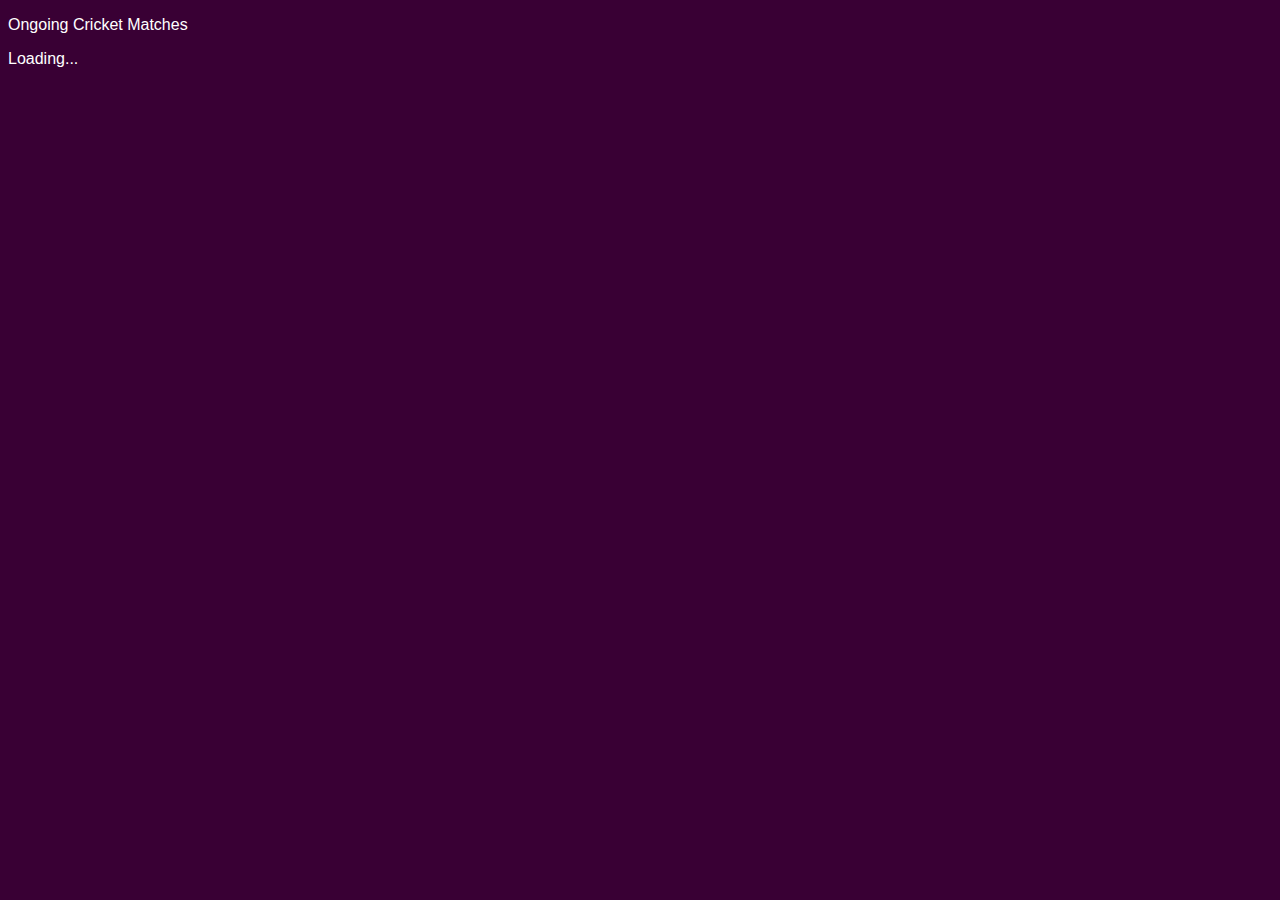
<file: IPL Chrome Extension/index.html>
<!DOCTYPE html>
<html lang="en">
    <link rel="stylesheet" href="style.css">
<head>
    <meta charset="UTF-8">
    <meta http-equiv="X-UA-Compatible" content="IE=edge">
    <meta name="viewport" content="width=device-width, initial-scale=1.0">
    <title>My Chrome Extension</title>
</head>
<body>
    <p>Ongoing Cricket Matches</p>
    <div>
        <p id="matchElement">Loading...</p>
        </div>

</body>
<script src="script.js"></script>
</html>
</file>
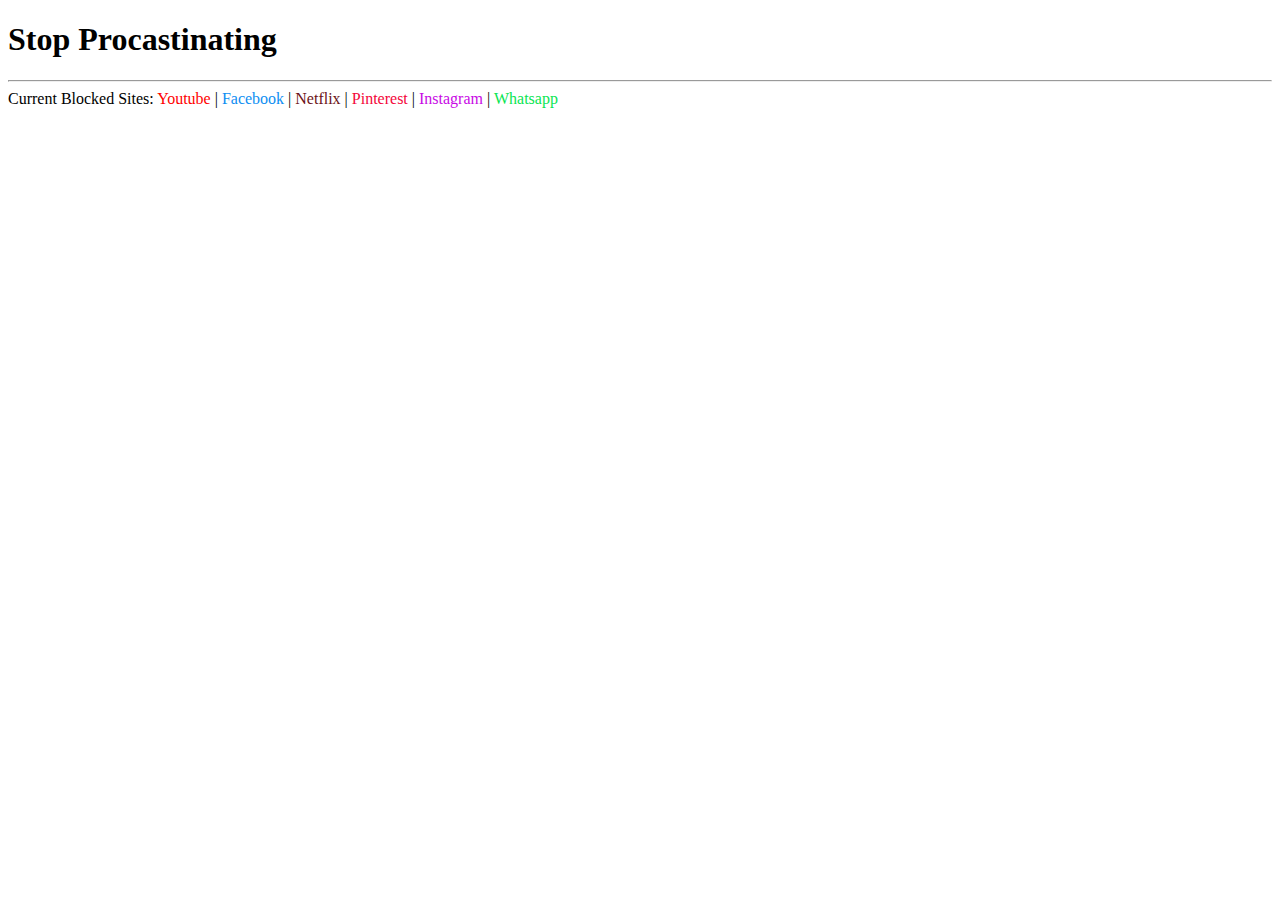
<file: Anti Procrastinator/Popup.html>
<!DOCTYPE html>
<html>
  <head> </head>
  <body>
    <div class="main">
      <h1>Stop Procastinating</h1>
      <hr />
      <span>
        Current Blocked Sites:
        <span style="color: #ff0100;">Youtube</span>
        |
        <span style="color: #0e8ef2;">Facebook</span>
        |
        <span style="color: #6b1216;">Netflix</span>
        |
        <span style="color: #f4063a;">Pinterest</span>
        |
        <span style="color: #c809e5;">Instagram</span>
        |
        <span style="color: #09e552;">Whatsapp</span>
      </span>
    </div>
  </body>
</html>
</file>
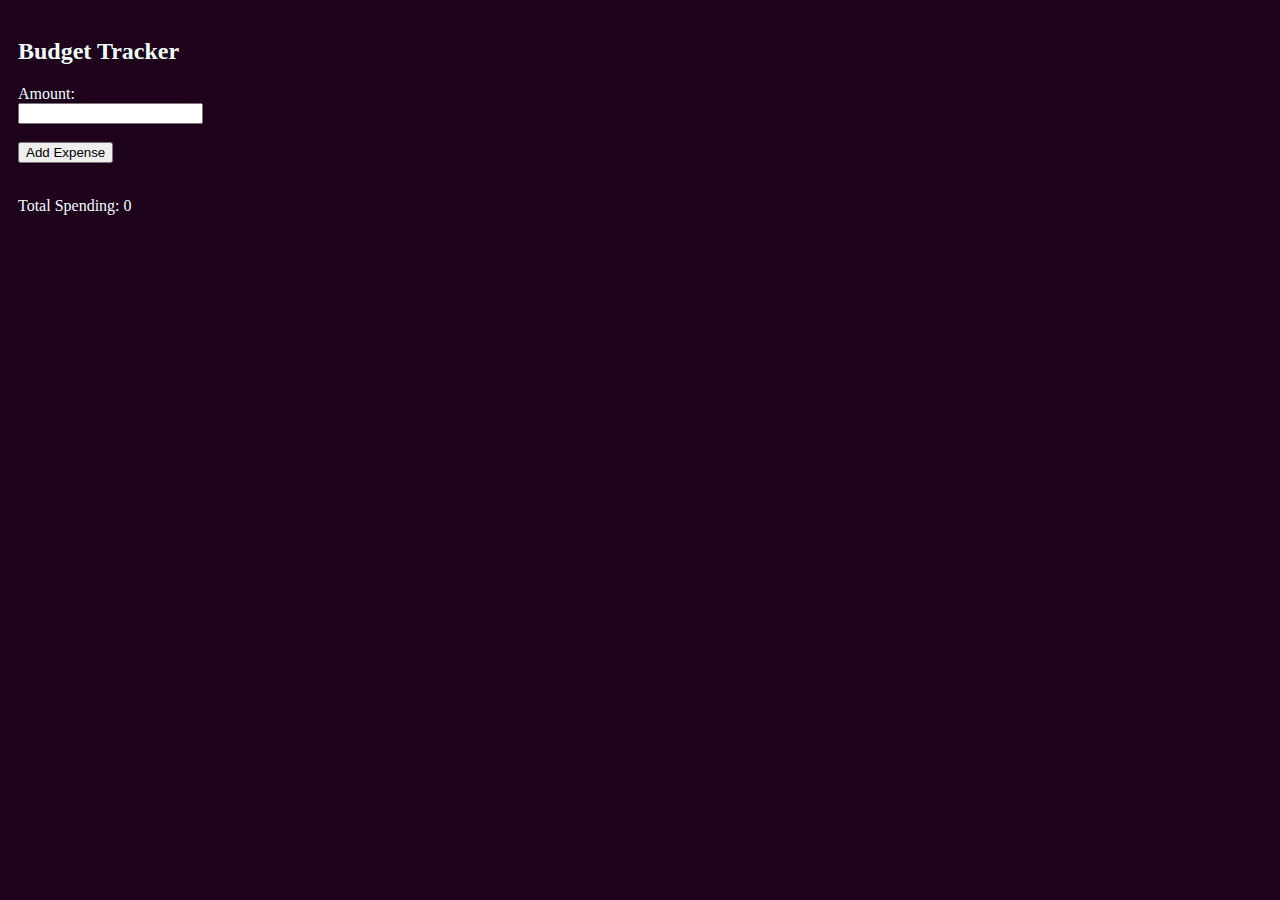
<file: Budget Tracker/bt.html>
<!DOCTYPE html>
<html>
<head>
    <link rel="stylesheet" href="bt.css">
  <title>Budget Manager</title>
  <style>
    body {
      width: 200px;
      padding: 10px;
    }
  </style>
</head>
<body>
  <h2>Budget Tracker</h2>
  <label for="amount">Amount:</label>
  <input type="number" id="amount"><br><br>
  <button id="addExpense">Add Expense</button><br><br>
  <p>Total Spending: <span id="total">0</span></p>

  <script src="bt.js"></script>
</body>
</html>
</file>
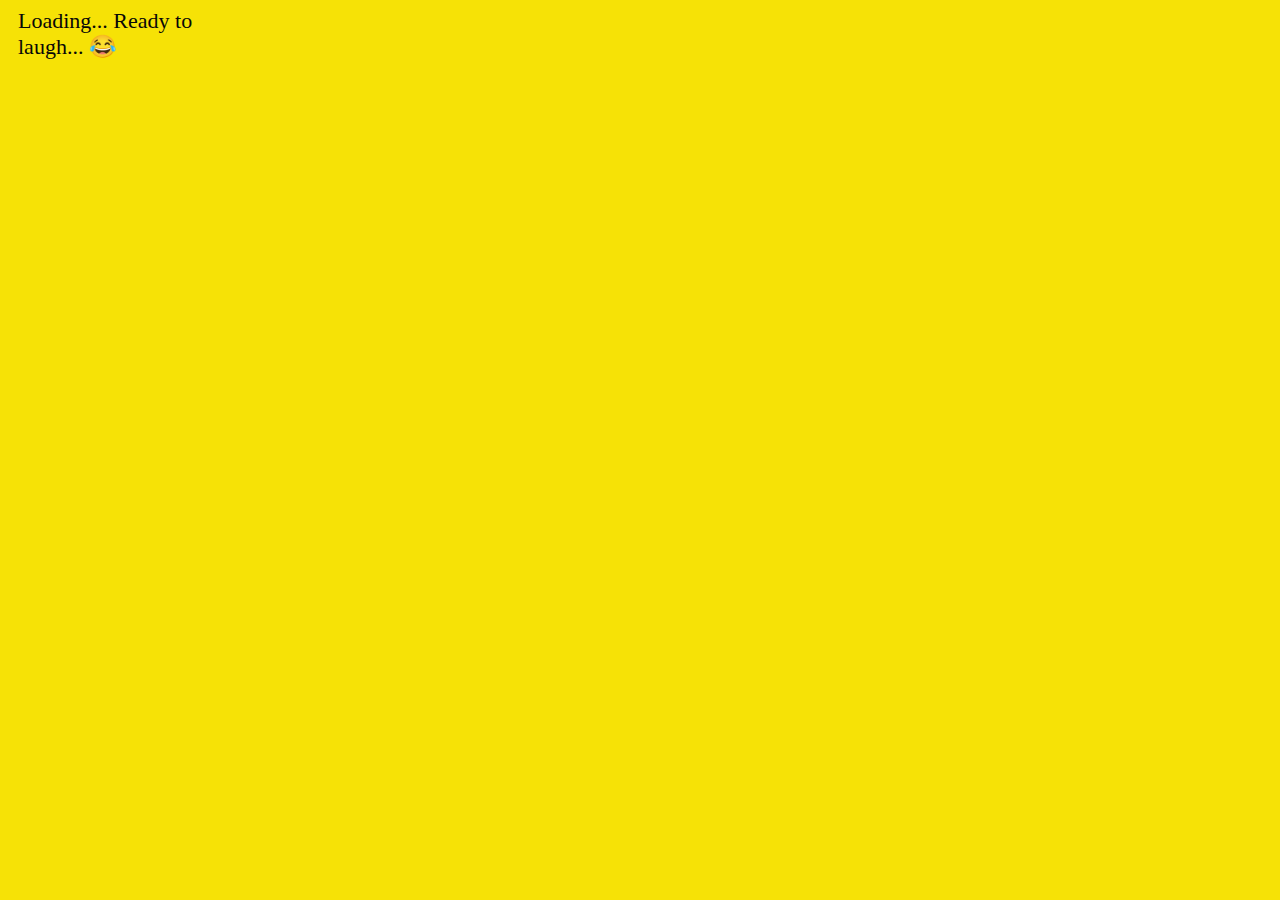
<file: JokesExtension/popup.html>
<!DOCTYPE html>
<html>
  <head> 
    <link rel="stylesheet" href="styles.css">
  </head>
  <body>
    <div class="main">
    <title>Jokes ChromeExtension</title>

</head>
<div>
    <p id="jokeElement">Loading... Ready to laugh... &#128514</p>
    </div>
    <script src="script.js"></script>
    
</body>
</html>
</file>
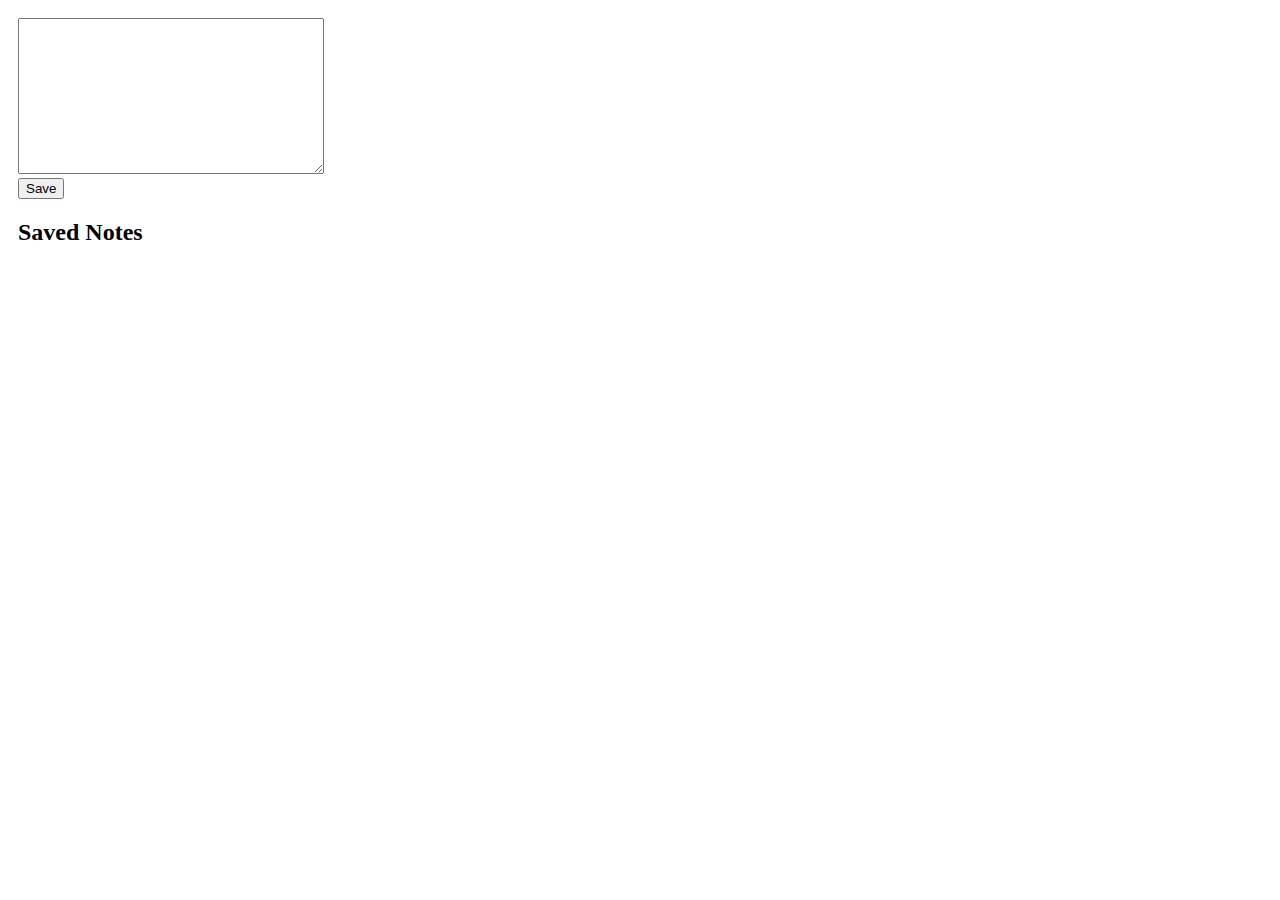
<file: Notepad Extension/notepad.html>
<!DOCTYPE html>
<html>
<head>
  <title>Notepad Extension</title>
  <style>
    body {
      width: 300px;
      padding: 10px;
    }
  </style>
</head>
<body>
  <textarea id="notepadText" rows="10" style="width: 100%;"></textarea>
  <button id="saveButton">Save</button>

  <h2>Saved Notes</h2>
  <ul id="savedNotes"></ul>

  <script src="notepad.js"></script>
</body>
</html>
</file>
<file: IPL Chrome Extension/style.css>
body {
  background: #390034;
  color: #fff;
  font-family: "Open Sans", sans-serif;
  width: 300px;
  overflow: hidden;
}
</file>
<file: Budget Tracker/bt.css>
body{

background-color: rgb(30, 1, 27);
color: azure;

}
</file>
<file: JokesExtension/styles.css>
body {
    width: 200px;
    height: 200px;
    background-color: rgb(246, 226, 6);
    display: flex;
    justify-content: center;
}

p {
    display: inner-flex;
    border-radius: 50%;
    margin: auto 10px;
    font-size: 22px;
    color: rgb(8, 8, 8);
    border-radius: 6px;
}
</file>
